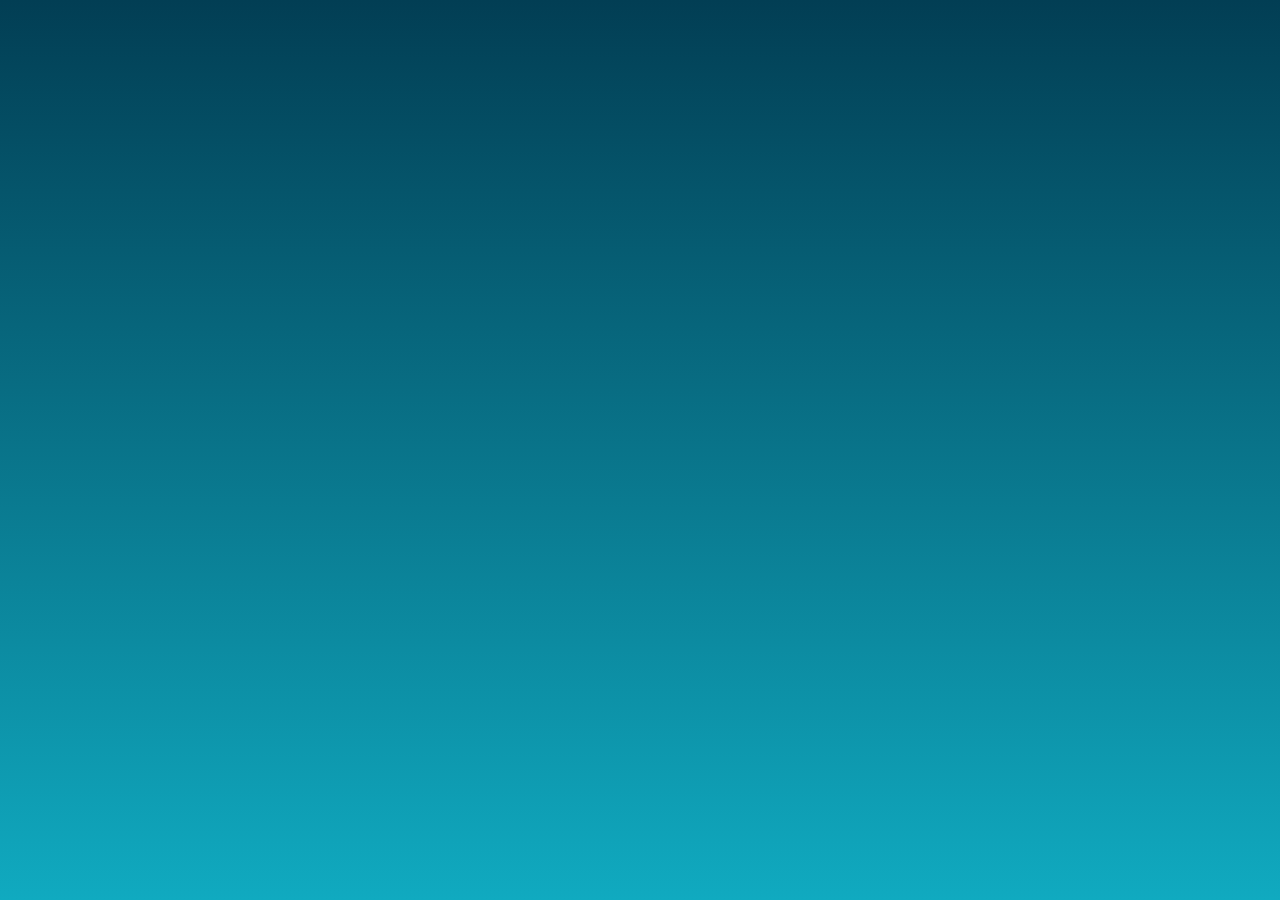
<file: angular/index.html>
<!doctype html>
<html lang="en" ng-app="myApp">
<head>
	<meta charset="UTF-8">
	<title>Angular Demo</title>
	<script src="lib/angular/angular.min.js"></script>
	<script src="lib/angular/angular-route.min.js"></script>
	<script src="lib/angular/angular-animate.min.js"></script>

	<script src="js/app.js"></script>
	<script src="js/controllers.js"></script>
	<link rel="stylesheet" href="css/style.css">
</head>
<body>
	<div class="main" ng-view></div>
</body>
</html>
</file>
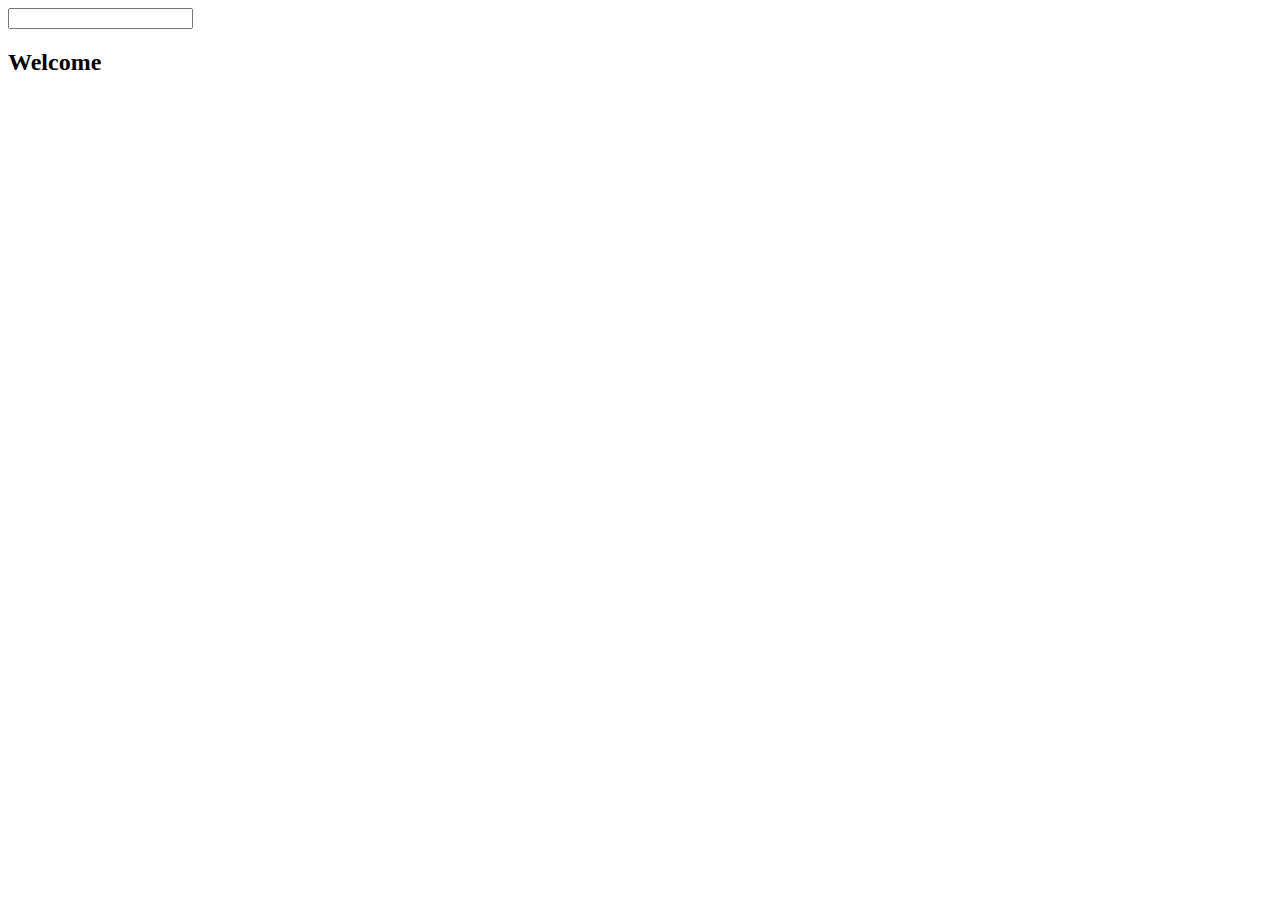
<file: Ex_Files_UaR_AngularJS/Exercise Files/01_02/finished/angular/index.html>
<!doctype html>
<html lang="en" ng-app>
<head>
  <meta charset="UTF-8">
  <title>Angular Demo</title>
  <script src="lib/angular/angular.min.js"></script>
</head>
<body>
  <input type="text" ng-model="name">
  <h2>Welcome {{name}}</h2>
</body>
</html>
</file>
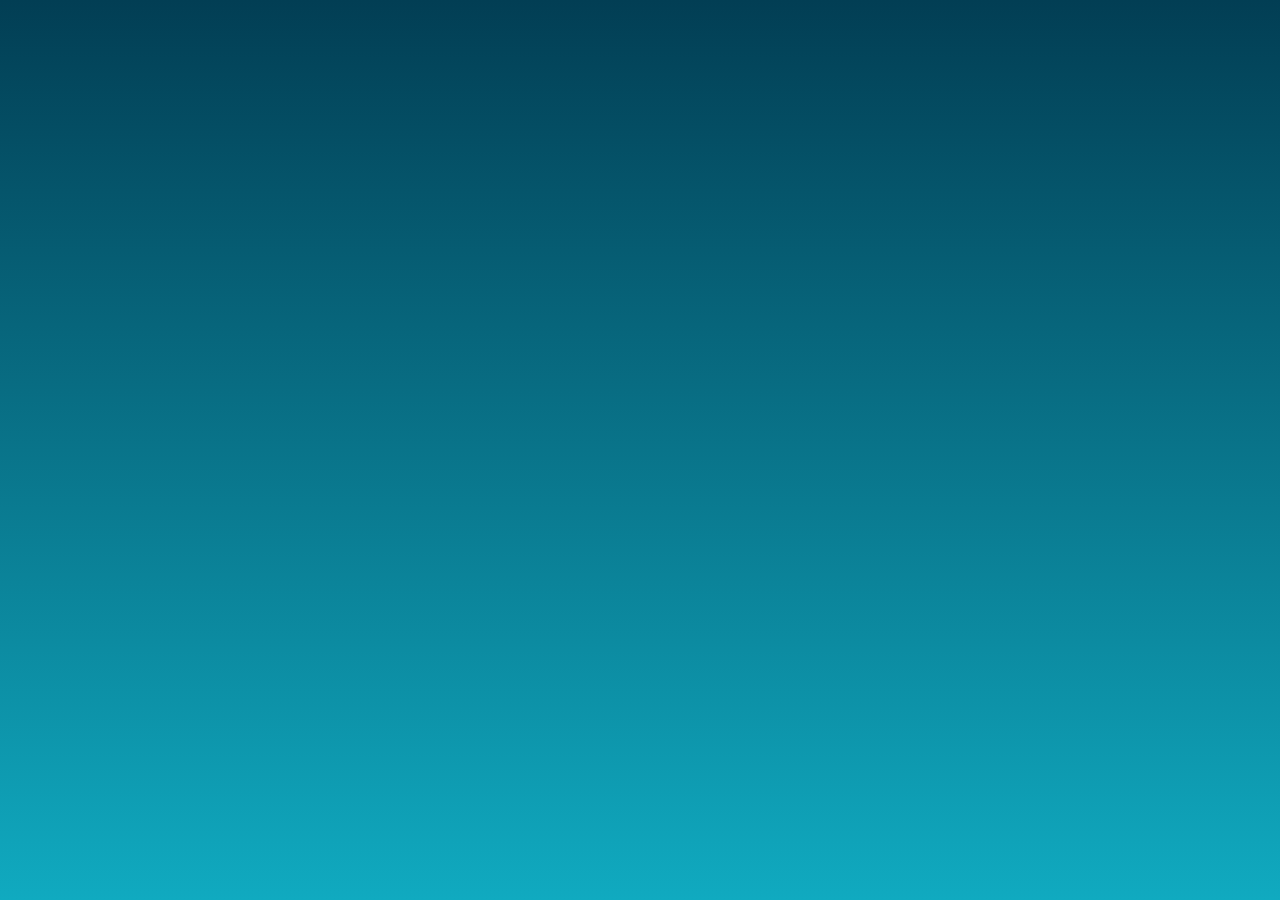
<file: Ex_Files_UaR_AngularJS/Exercise Files/03_01/finished/angular/index.html>
<!doctype html>
<html lang="en" ng-app="myApp">
<head>
  <meta charset="UTF-8">
  <title>Angular Demo</title>
  <script src="lib/angular/angular.min.js"></script>
  <script src="lib/angular/angular-route.min.js"></script>

  <script src="js/controllers.js"></script>
  <link rel="stylesheet" href="css/style.css">
</head>
<body>
<div class="main" ng-view></div>
</body>
</html>
</file>
<file: angular/css/style.css>
/* @override 
  http://planetoftheweb.com/_/css/styles.css */

@import url("http://fonts.googleapis.com/css?family=Bree+Serif|Merriweather:400,300,700,900|Droid+Sans:400,700");

/* Reset Styles */

html, body, div, span, applet, object, iframe,
h1, h2, h3, h4, h5, h6, p, blockquote, pre,
a, abbr, acronym, address, big, cite, code,
del, dfn, em, img, ins, kbd, q, s, samp,
small, strike, strong, sub, sup, tt, var,
b, u, i, center,
dl, dt, dd, ol, ul, li,
fieldset, form, label, legend,
table, caption, tbody, tfoot, thead, tr, th, td,
article, aside, canvas, details, embed,
figure, figcaption, footer, header, hgroup,
menu, nav, output, ruby, section, summary,
time, mark, audio, video {
  margin: 0;
  padding: 0;
  border: 0;
  font: inherit;
  font-size: 100%;
  vertical-align: baseline; }

html {
  line-height: 1; }

ol, ul {
  list-style: none; }

table {
  border-collapse: collapse;
  border-spacing: 0; }

caption, th, td {
  text-align: left;
  font-weight: normal;
  vertical-align: middle; }

q, blockquote {
  quotes: none; }

  q:before, q:after, blockquote:before, blockquote:after {
    content: "";
    content: none; }

a img {
  border: none; }

article, aside, details, figcaption, figure, footer, header, hgroup, menu, nav, section, summary {
  display: block; }

* {
  -webkit-box-sizing: border-box;
  -moz-box-sizing: border-box;
  box-sizing: border-box; }


/* Base Styles */

.cf:before,
.cf:after {
    content: " "; /* 1 */
    display: table; /* 2 */
}

.cf:after {
    clear: both;
}

html {
  background-color: #023E54; 
  background-image: url(images/fallback-gradient.png); 
  background-image: -webkit-gradient(linear, 0% 0%, 0% 100%, from(#023E54), to(#10AAC0));
  background-image: -webkit-linear-gradient(top, #023E54, #10AAC0); 
  background-image: -moz-linear-gradient(top, #023E54, #10AAC0);
  background-image: -o-linear-gradient(top, #023E54, #10AAC0);
  min-height: 100%;
  height: auto;
}

body  {
  font-family: Merriweather, serif;
  font-size: 1rem;
  line-height: 160%;
  *zoom: 1;
}


h1, h2, h3, h4, h5, h6 {
  font-family: 'Bree Serif', serif;
  font-weight: normal;
  color: #475b62;
  text-shadow: 1px 1px rgb(255,255,255, 1);
}

a {
  color: #145266;
  font-family: Bree Serif, serif;
}

h1{
  color: #145266;
  font-size: 2.2rem;
  line-height: 100%;
  margin-bottom: 10px;
}

h2{ 
  font-size: 1.5rem;
  line-height: 90%;
  color: #c61c6f;
}

h3{ 
  margin-top: 0;
  color: #bd3613;
  line-height: 110%;
  margin-bottom: 5px;
}

p {
  line-height: 1.3rem;
  color: #475B62;
  margin-bottom: 10px;
  font-family: 'Merriweather';
}

a.small {
  line-height: 100%;
  font-size: .9rem;
}


/* Search Styles */

.search {
  background: #063642;
  color: #EEE8D5;
  width: 90%;
  min-width: 320px;
  max-width: 500px;
  margin: 0 auto;
  margin-top: 30px;
  border-radius: 20px;
  padding: 20px 30px;
  z-index: 20;
}

.search h1 {
  color: #EEE8D5;
}

.btn {
    display: inline-block;
    padding: 6px 12px;
    margin-bottom: 0;
    font-size: 1rem;
    line-height: 140%;
    text-align: center;
    text-decoration: none;
    white-space: nowrap;
    vertical-align: middle;
    cursor: pointer;
    border: 1px solid transparent;
    border-radius: 4px;
    background: #C61C6F;
    color: #FCF4DC;
    -webkit-user-select: none;
       -moz-user-select: none;
        -ms-user-select: none;
         -o-user-select: none;
            user-select: none;
}

.btn.btn-left {
  float: left;
}

.btn.btn-right {
  float: right;
}

.btn:hover {
    background: #09576D;
}

.search label {
  display: none;
}

.search input {
  font-family: 'Droid Sans', sans-serif;
  width: 100%;
  padding: 10px 0 10px 15px;
  font-size: 1rem;
  color: #475B62;
  background: rgba(255,255,255,0.4);
  border: 1px solid rgba(255,255,255,0.2);
  border-radius: 10px;
  outline: 0;
}

.search .formgroup input {
  border: 1px solid rgba(0,0,0,0.3);
  display: inline;
  width: auto;
}

.search label.formgroup {
  display: inline;
  width: auto;
}

.search select {
  display: inline;
  padding: 10px 0 10px 15px;
  font-size: 1rem;
  color: #475B62;
  background: rgba(255,255,255,0.4);
  border: 1px solid rgba(0,0,0,0.3);
  border-radius: 10px;
  outline: 0;
}

/* Artist List Styles */

.artistlist {
  background: #EEE8D5;
  width: 50%;
  min-width: 290px;
  max-width:350px;
  margin: 0 auto;
  margin-bottom: 30px;
  border-radius: 0 0 20px 20px;
  opacity: .95;
  z-index: 10;
}

.artistlist ul {
  margin: 0;
  padding: 0;
  background: #FDF6E3;
}

.artistlist li {
  margin: 0;
  padding: 10px 10px 0 10px;
  border-bottom: 1px dotted black;
  opacity: .9;
  -webkit-transition: all 0.3s ease-out;
  -moz-transition: all 0.3s ease-out;
  -o-transition: all 0.3s ease-out;
  transition: all 0.3s ease-out;
}

.artistlist a {
  display: block;
  text-decoration: none;
}

.artistlist li:hover {
  background: #FDF6E3;
  opacity: 1;
  -webkit-transform: scale(1.2);
  -moz-transform: scale(1.2);
  -ms-transform: scale(1.2);
  transform: scale(1.2);
}

.artist img {
  display: block;
  float: left;
  width: 60px;
  -webkit-border-radius: 12px;
  border-radius: 12px;
  margin-right: 10px;
  margin-bottom: 10px;
}

.artist info {
  display: block;
  float: left;
  padding-left: 120px !important;
}

.artist:last-child {
  border-bottom:none;
}

.artistinfo {
  font-size: 1.1em;
  line-height: 160%;
  background: #EEE8D5;
  color: #0F4150;
  width: 90%;
  min-width: 320px;
  max-width: 620px;
  margin: 0 auto;
  margin-top: 30px;
  margin-bottom: 30px;
  padding: 20px 30px;
  border-radius: 10px;
  z-index: 20;
}

.artistinfo h1{
  font-size: 1.8em;
  margin-bottom: 0;
}

.artistinfo img {
  width: 40%;
  max-width: 130px;
  border-radius: 20px;
}

.artist.ng-enter.ng-enter-active,
.artist.ng-leave {
  opacity: 1;
  height: 80px;
  overflow: hidden;
  /*transition: 2s linear all;*/
}

.artist.ng-leave.ng-leave-active,
.artist.ng-enter {
  opacity: 0;
  height: 0;
  overflow: hidden;
  /*transition: 10s linear all;*/
}
</file>
<file: Ex_Files_UaR_AngularJS/Exercise Files/03_01/finished/angular/css/style.css>
/* @override 
  http://planetoftheweb.com/_/css/styles.css */

@import url("http://fonts.googleapis.com/css?family=Bree+Serif|Merriweather:400,300,700,900|Droid+Sans:400,700");

/* Reset Styles */

html, body, div, span, applet, object, iframe,
h1, h2, h3, h4, h5, h6, p, blockquote, pre,
a, abbr, acronym, address, big, cite, code,
del, dfn, em, img, ins, kbd, q, s, samp,
small, strike, strong, sub, sup, tt, var,
b, u, i, center,
dl, dt, dd, ol, ul, li,
fieldset, form, label, legend,
table, caption, tbody, tfoot, thead, tr, th, td,
article, aside, canvas, details, embed,
figure, figcaption, footer, header, hgroup,
menu, nav, output, ruby, section, summary,
time, mark, audio, video {
  margin: 0;
  padding: 0;
  border: 0;
  font: inherit;
  font-size: 100%;
  vertical-align: baseline; }

html {
  line-height: 1; }

ol, ul {
  list-style: none; }

table {
  border-collapse: collapse;
  border-spacing: 0; }

caption, th, td {
  text-align: left;
  font-weight: normal;
  vertical-align: middle; }

q, blockquote {
  quotes: none; }

  q:before, q:after, blockquote:before, blockquote:after {
    content: "";
    content: none; }

a img {
  border: none; }

article, aside, details, figcaption, figure, footer, header, hgroup, menu, nav, section, summary {
  display: block; }

* {
  -webkit-box-sizing: border-box;
  -moz-box-sizing: border-box;
  box-sizing: border-box; }


/* Base Styles */

.cf:before,
.cf:after {
    content: " "; /* 1 */
    display: table; /* 2 */
}

.cf:after {
    clear: both;
}

html {
  background-color: #023E54; 
  background-image: url(images/fallback-gradient.png); 
  background-image: -webkit-gradient(linear, 0% 0%, 0% 100%, from(#023E54), to(#10AAC0));
  background-image: -webkit-linear-gradient(top, #023E54, #10AAC0); 
  background-image: -moz-linear-gradient(top, #023E54, #10AAC0);
  background-image: -o-linear-gradient(top, #023E54, #10AAC0);
  min-height: 100%;
  height: auto;
}

body  {
  font-family: Merriweather, serif;
  font-size: 1rem;
  line-height: 160%;
  *zoom: 1;
}


h1, h2, h3, h4, h5, h6 {
  font-family: 'Bree Serif', serif;
  font-weight: normal;
  color: #475b62;
  text-shadow: 1px 1px rgb(255,255,255, 1);
}

a {
  color: #145266;
  font-family: Bree Serif, serif;
}

h1{
  color: #145266;
  font-size: 2.2rem;
  line-height: 100%;
  margin-bottom: 10px;
}

h2{ 
  font-size: 1.5rem;
  line-height: 90%;
  color: #c61c6f;
}

h3{ 
  margin-top: 0;
  color: #bd3613;
  line-height: 110%;
  margin-bottom: 5px;
}

p {
  line-height: 1.3rem;
  color: #475B62;
  margin-bottom: 10px;
  font-family: 'Merriweather';
}

a.small {
  line-height: 100%;
  font-size: .9rem;
}


/* Search Styles */

.search {
  background: #063642;
  color: #EEE8D5;
  width: 90%;
  min-width: 320px;
  max-width: 500px;
  margin: 0 auto;
  margin-top: 30px;
  border-radius: 20px;
  padding: 20px 30px;
  z-index: 20;
}

.search h1 {
  color: #EEE8D5;
}

.btn {
    display: inline-block;
    padding: 6px 12px;
    margin-bottom: 0;
    font-size: 1rem;
    line-height: 140%;
    text-align: center;
    text-decoration: none;
    white-space: nowrap;
    vertical-align: middle;
    cursor: pointer;
    border: 1px solid transparent;
    border-radius: 4px;
    background: #C61C6F;
    color: #FCF4DC;
    -webkit-user-select: none;
       -moz-user-select: none;
        -ms-user-select: none;
         -o-user-select: none;
            user-select: none;
}

.btn .btn-left {
  float: left;
}

.btn .btn-right {
  float: right;
}

.btn:hover {
    background: #09576D;
}

.search label {
  display: none;
}

.search input {
  font-family: 'Droid Sans', sans-serif;
  width: 100%;
  padding: 10px 0 10px 15px;
  font-size: 1rem;
  color: #475B62;
  background: rgba(255,255,255,0.4);
  border: 1px solid rgba(255,255,255,0.2);
  border-radius: 10px;
  outline: 0;
}

.search .formgroup input {
  border: 1px solid rgba(0,0,0,0.3);
  display: inline;
  width: auto;
}

.search label.formgroup {
  display: inline;
  width: auto;
}

.search select {
  display: inline;
  padding: 10px 0 10px 15px;
  font-size: 1rem;
  color: #475B62;
  background: rgba(255,255,255,0.4);
  border: 1px solid rgba(0,0,0,0.3);
  border-radius: 10px;
  outline: 0;
}

/* Artist List Styles */

.artistlist {
  background: #EEE8D5;
  width: 50%;
  min-width: 290px;
  max-width:350px;
  margin: 0 auto;
  margin-bottom: 30px;
  border-radius: 0 0 20px 20px;
  opacity: .95;
  z-index: 10;
}

.artistlist ul {
  margin: 0;
  padding: 0;
  background: #FDF6E3;
}

.artistlist li {
  margin: 0;
  padding: 10px 10px 0 10px;
  border-bottom: 1px dotted black;
}

.artistlist a {
  display: block;
  text-decoration: none;
}

.artistlist li:hover {
  background: #FDF6E3;
}

.artist img {
  display: block;
  float: left;
  width: 60px;
  -webkit-border-radius: 12px;
  border-radius: 12px;
  margin-right: 10px;
  margin-bottom: 10px;
}

.artist info {
  display: block;
  float: left;
  padding-left: 120px !important;
}

.artist:last-child {
  border-bottom:none;
}

.artistinfo {
  font-size: 1.1em;
  line-height: 160%;
  background: #EEE8D5;
  color: #0F4150;
  width: 90%;
  min-width: 320px;
  max-width: 620px;
  margin: 0 auto;
  margin-top: 30px;
  margin-bottom: 30px;
  padding: 20px 30px;
  border-radius: 10px;
  z-index: 20;
}

.artistinfo h1{
  font-size: 1.8em;
  margin-bottom: 0;
}

.artistinfo img {
  width: 40%;
  max-width: 130px;
  border-radius: 20px;
}

.artistinfo .btn {

}
</file>
